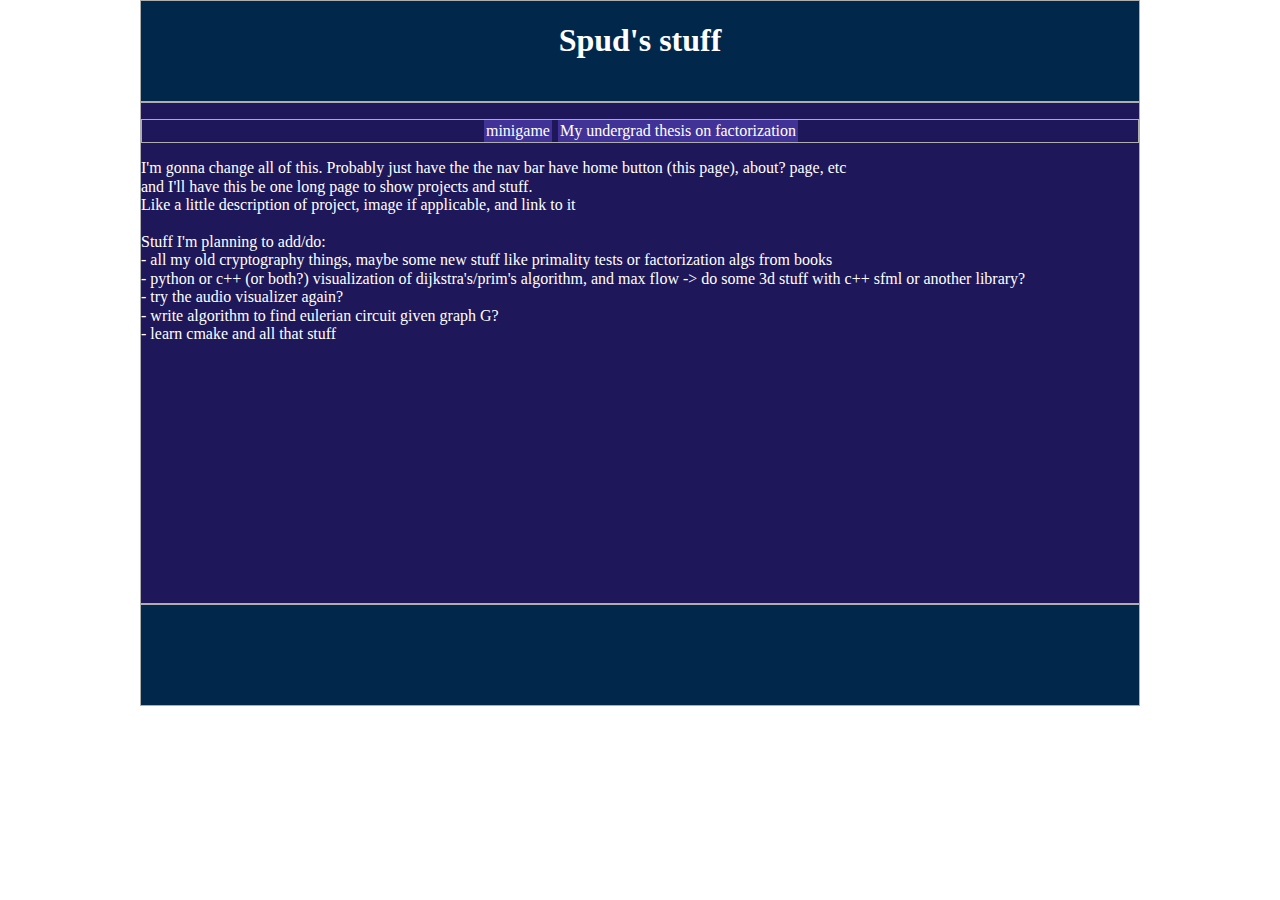
<file: index.html>
<!DOCTYPE html>
<html>
<head>
  <title>SpudWumper</title>

  <meta charset="UTF-8">
  <meta name="viewport" content="width=device-width, initial-scale=1.0">

  <meta name="keywords" content="stuff">

  <meta name="description" content="Spud's stuff">

  <link rel="stylesheet" type="text/css" href="normalize.css">
  <link rel="stylesheet" type="text/css" href="styles.css">

</head>
<body>
  <div id="page_wrapper">
    <header>
      
      <h1>Spud's stuff</h1>
    </header>

    <main>

      <ul class="navbar">
        <li><a href="hi3rd_minigame/game.html">minigame</a></li>
        <li><a href="thesis.pdf">My undergrad thesis on factorization</a></li>

      </ul>

      I'm gonna change all of this. Probably just have the the nav bar have home button (this page), about? page, etc <br>
      and I'll have this be one long page to show projects and stuff. <br>
      Like a little description of project, image if applicable, and link to it 
      <br><br>
      Stuff I'm planning to add/do: 
      <br> - all my old cryptography things, maybe some new stuff like primality tests or factorization algs from books
      <br> - python or c++ (or both?) visualization of dijkstra's/prim's algorithm, and max flow -> do some 3d stuff with c++ sfml or another library?
      <br> - try the audio visualizer again?
      <br> - write algorithm to find eulerian circuit given graph G?
      <br> - learn cmake and all that stuff

    </main>

    <footer>
      
    </footer>

  </div>
</body>
</html>
</file>
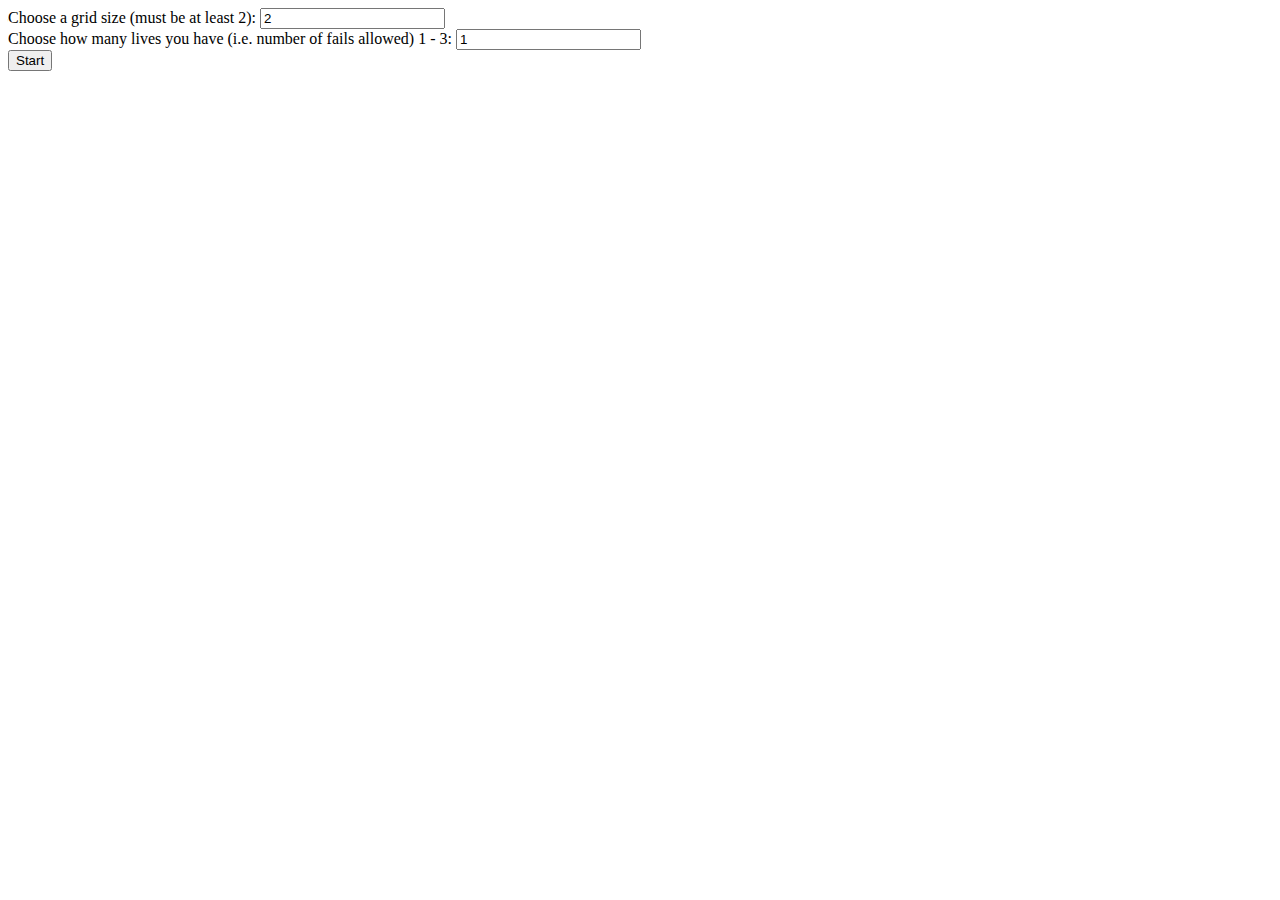
<file: hi3rd_minigame/game.html>
<!DOCTYPE html>
<html>
<head>
  <title>That Minigame From the HI3rd Event</title>

    <meta charset="UTF-8">
    <meta name="viewport" content="width=device-width, initial-scale=1.0">

    <meta name="keywords" content="hi3rd minigame">

    <meta name="description" content="that minigame from the event">


    <script src="logic.js"></script>

</head>
<body>

<!-- opens up to a menu, lets user choose how big the grid is
 maybe also let them choose how difficult, i.e. how many lives/fails they have before game over
 will have a button that has a callback to:
  change text to instructions for game, display lives
  create grid and display it 
  end button if user wants to end early/go back to choose difficulty/grid size
 if user loses all lives/wins, freeze the grid/make it un-interactable
 and then display appropiate message
 and display a replay button to send them back to grid size/diff. selection-->

  <div id="menuTextContainer">
    <p class="generalText">
      This is my attempt at remaking a minigame from a Honkai Impact 3rd limited time event.
    </p>
  </div>

  <div id="gridContainer">
  </div>

  <div id="endContainer">
  </div>

</body>
</html>
</file>
<file: styles.css>
body {
  font-family: Verdana;
}

/****************************************************************************
Styles for the Structural Blocks
****************************************************************************/

#page_wrapper {
  width:1000px;
  margin:auto;
}

header {
  height:100px;
  border: 1px #aeaeae solid;
  text-align: center;
  font-family: "Trebuchet MS";
  color: white;
  background-color: #01274b;
}

main {
  min-height:500px;
  border: 1px #aeaeae solid;
  color: white;
  background-color: #1e1759;
}

footer {
  height:100px;
  border: 1px #aeaeae solid;
  text-align: center;
  font-family: Tahoma;
  background-color: #01274b;
  color: white;
}

/****************************************************************************
Styles for the columns
****************************************************************************/

.column {
  float: left;
  /*border: 1px #000 solid;*/
  text-align: center;
  width: 50%;
  
}

.column_L {
  float: left;
  /*border: 1px #000 solid;*/
  text-align: left;
  width: 50%;
}

.column_R {
  float: left;
  /*border: 1px #000 solid;*/
  text-align: right;
  width: 50%;
}

.row:after {
  content: "";
  display: table;
  clear: both;
}

/****************************************************************************
Styles for the table + links
****************************************************************************/

table {
  margin: 0px auto;
}

th, td {
  border: 1px #aeaeae solid;
}

td {
  padding: 10px;
}

a {
  color: white;
}

/****************************************************************************
Styles for the Nav Bar
****************************************************************************/

ul.navbar {
  list-style-type: none;
  border: 1px #aeaeae solid;
  text-align: center;
  padding: 0;
}

ul.navbar li {
  text-align: center;
  margin: 0px 0px 0px 2px;  /*T R B L*/
  display: inline-block;
}

ul.navbar a {
  display:block;
  text-decoration:none;
  background-color:#413297;
  padding: 2px;
}

ul.navbar a:hover {
  background-color:#6a53f0;
}
</file>
